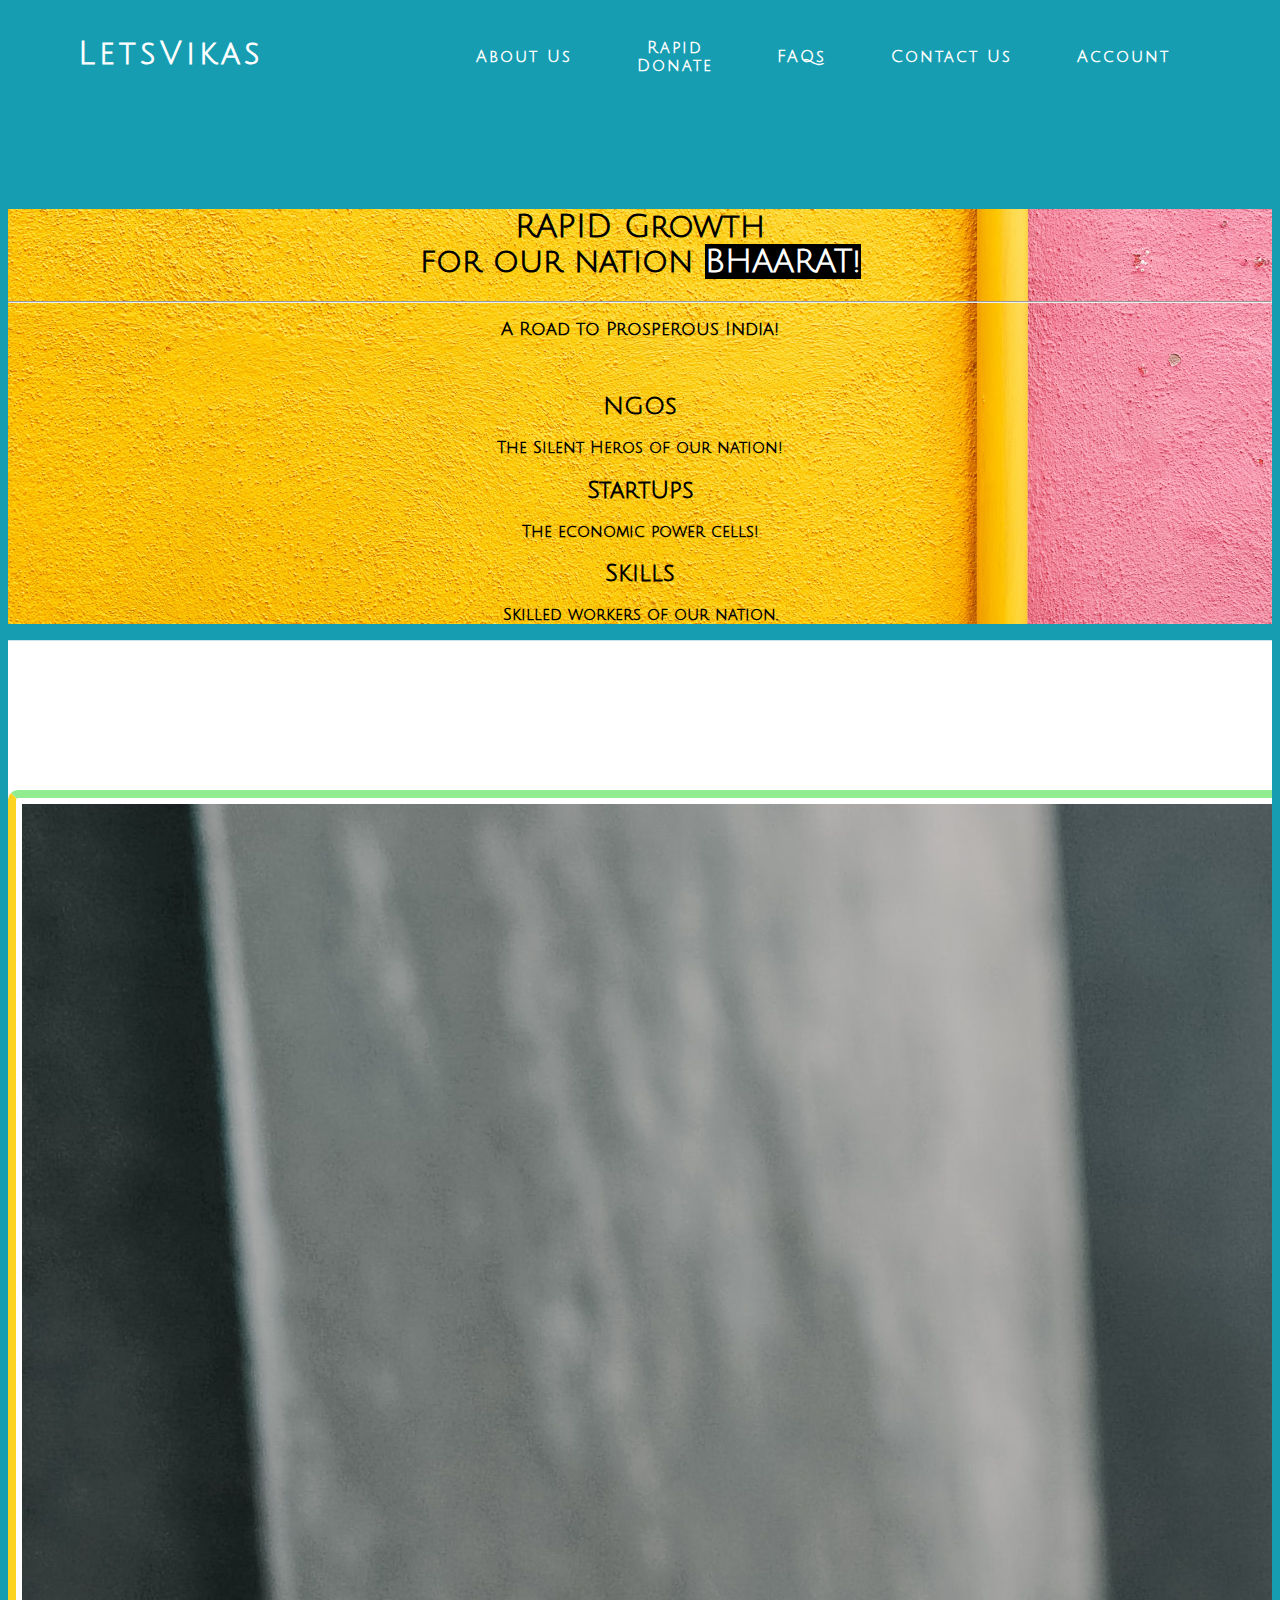
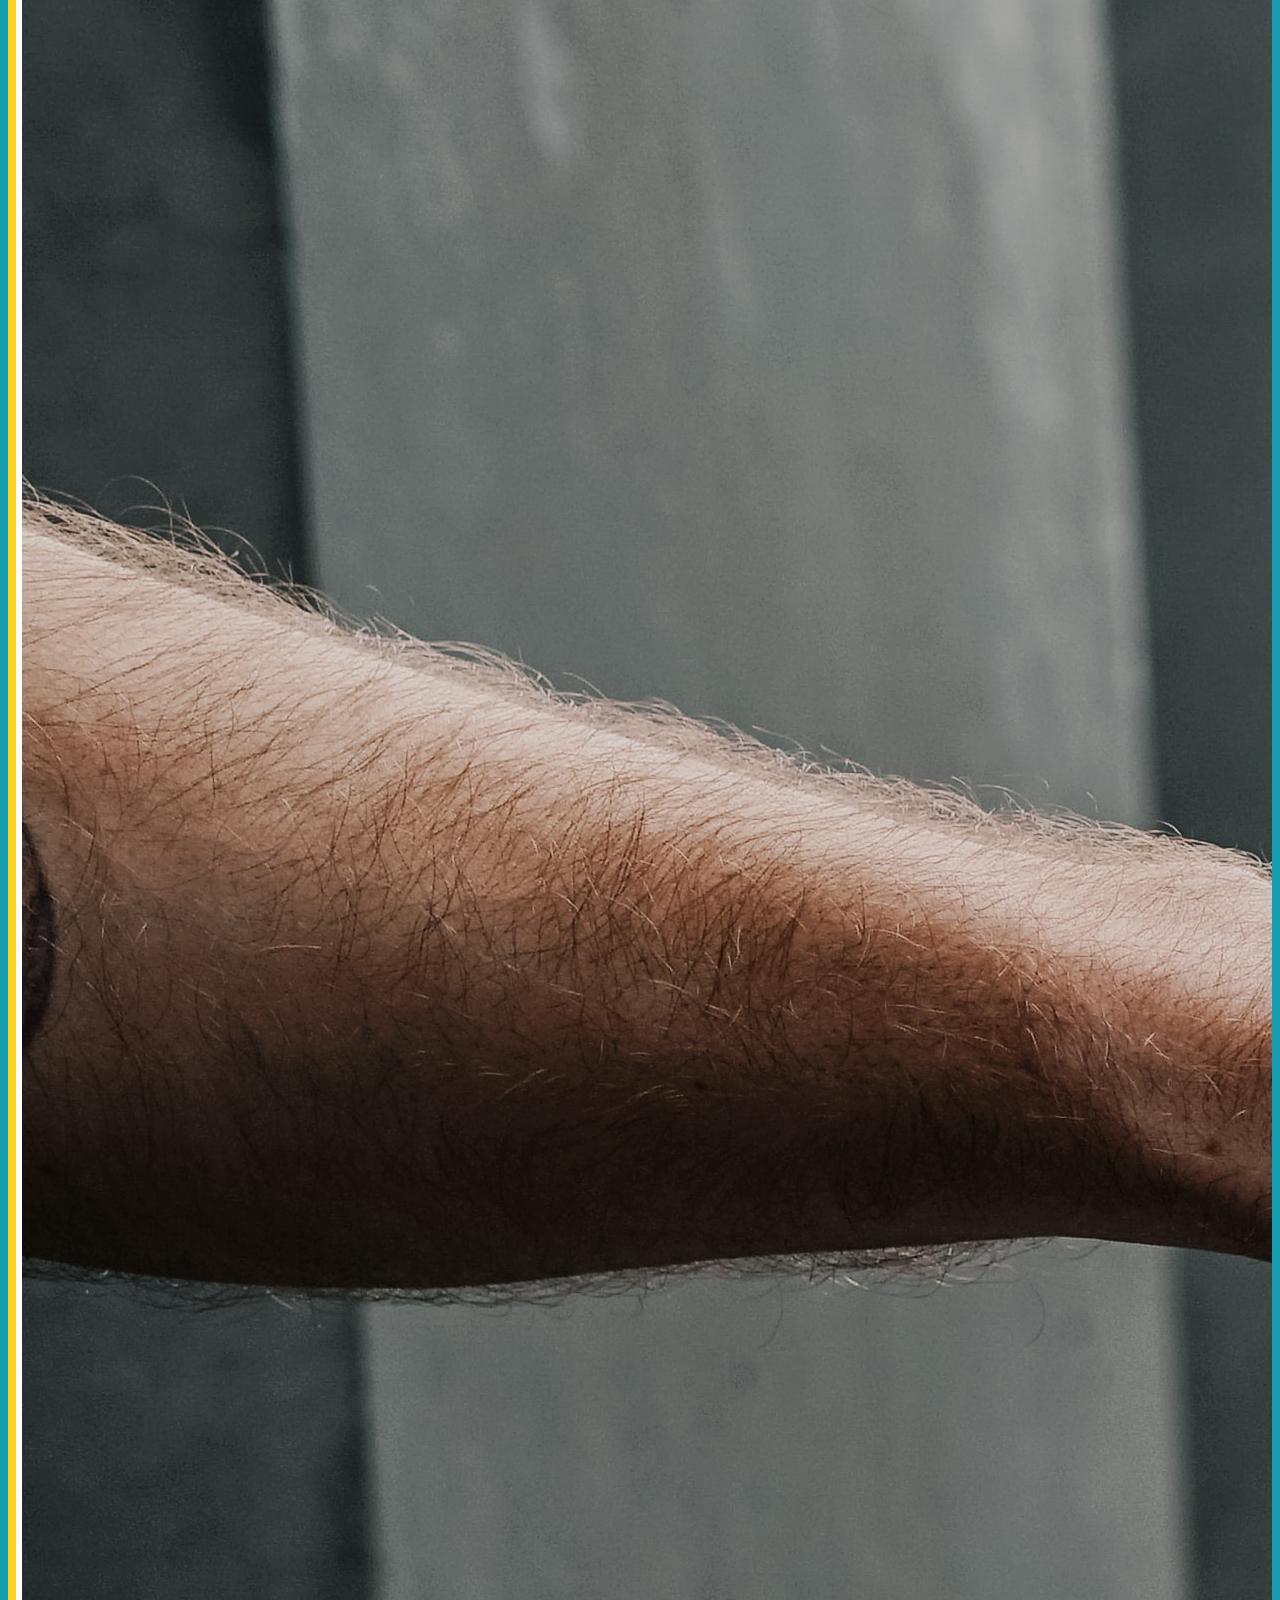
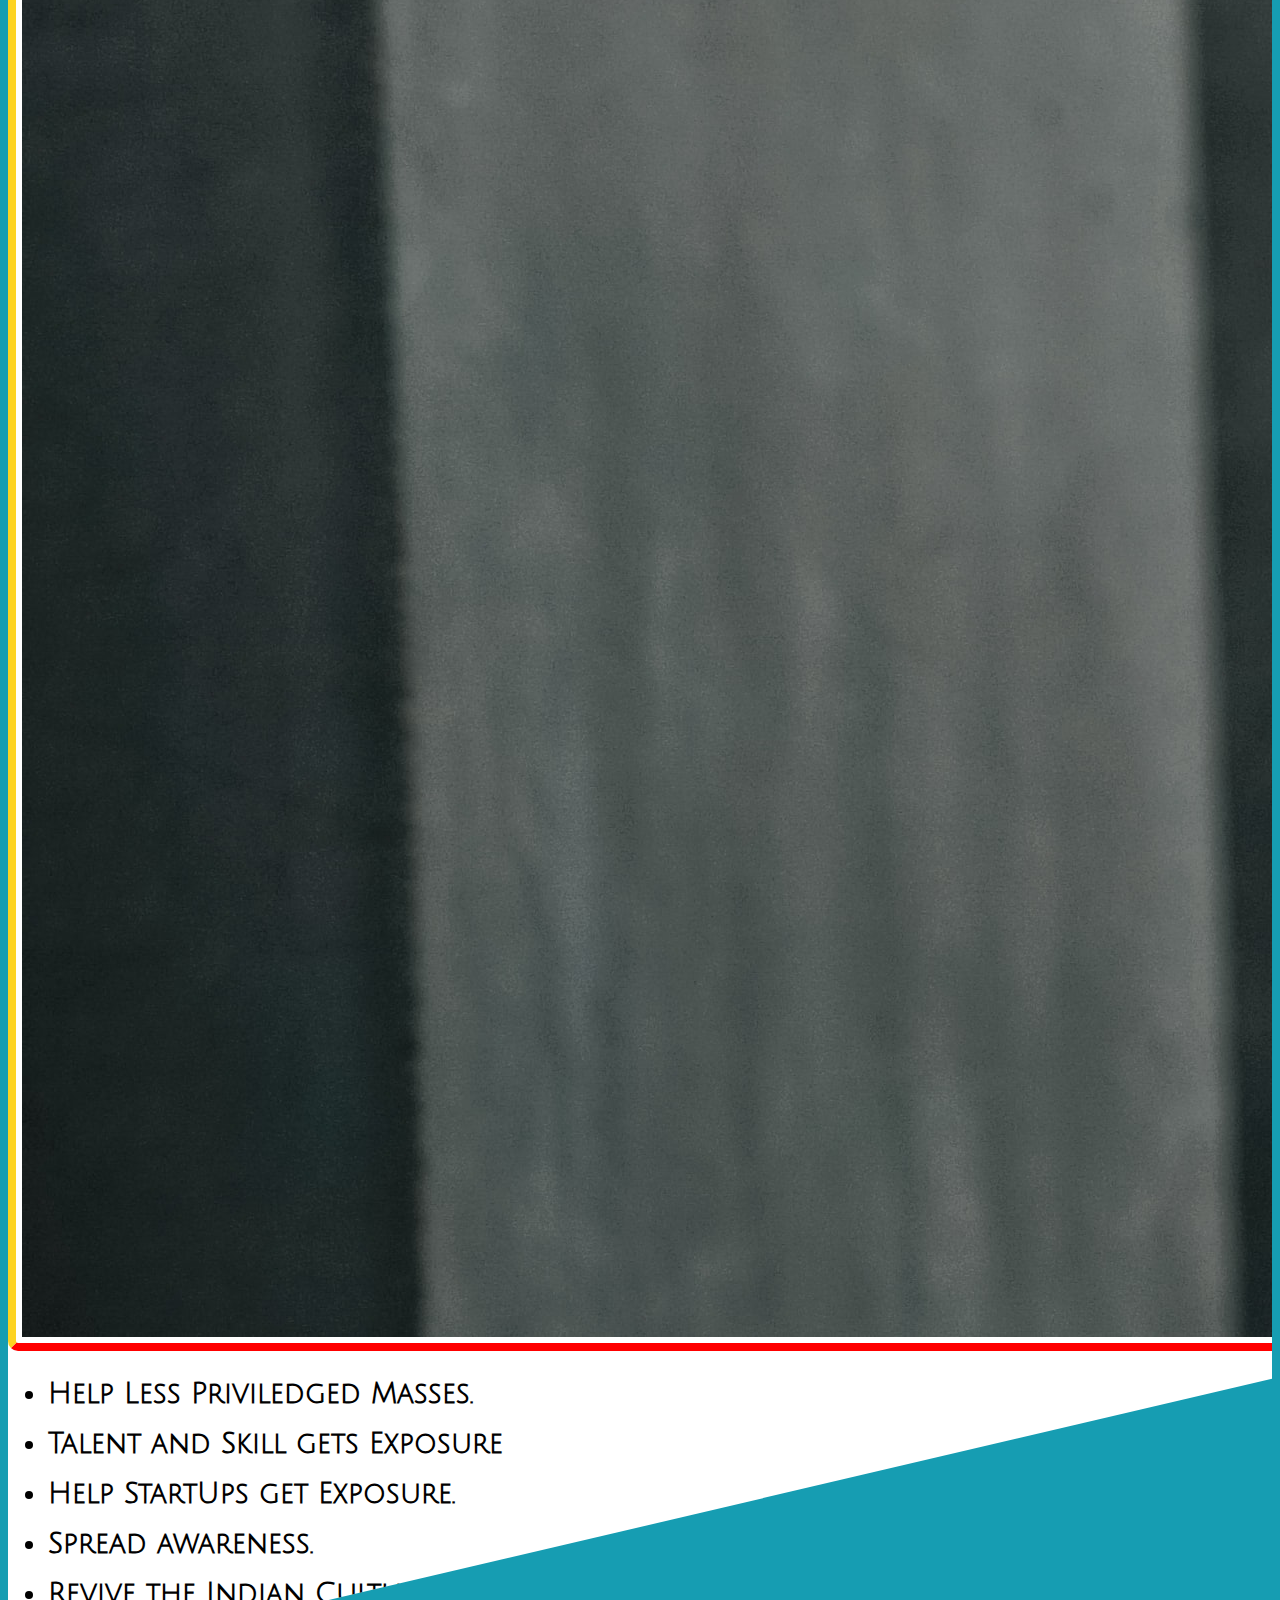
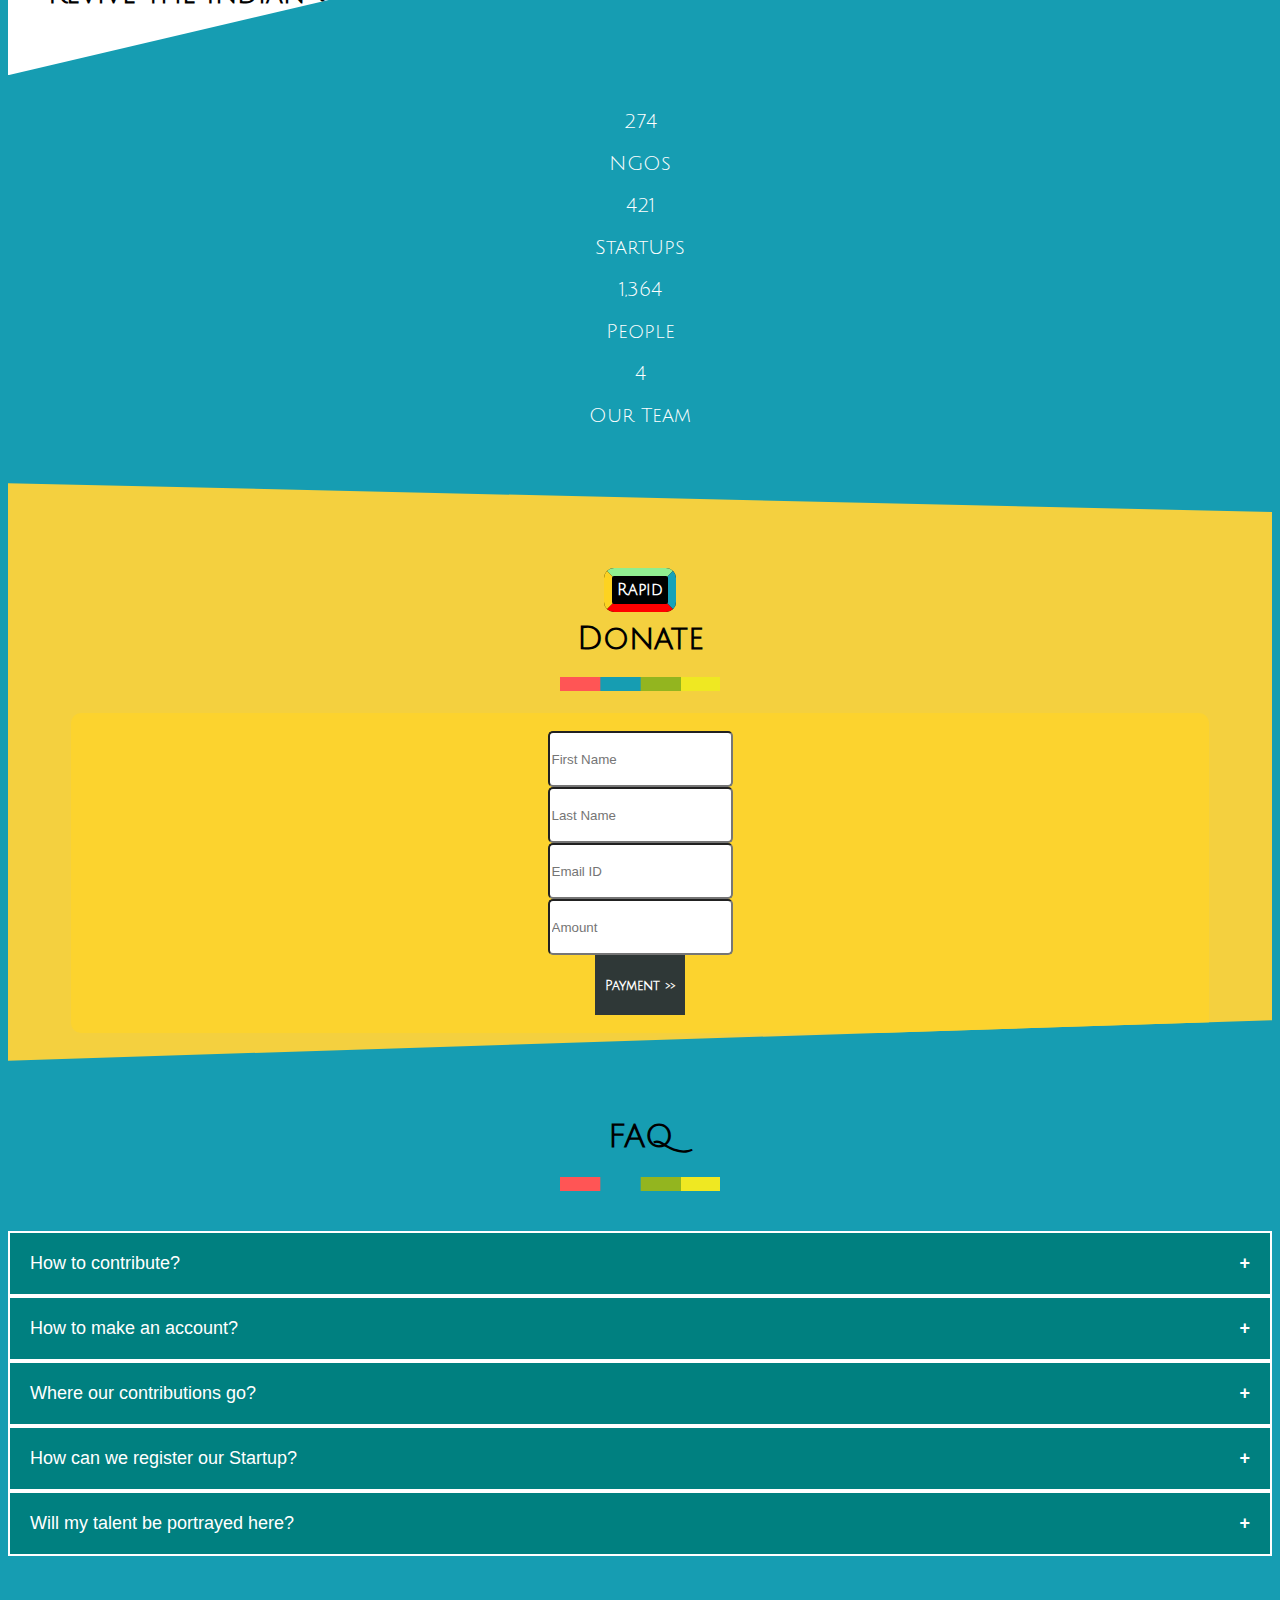
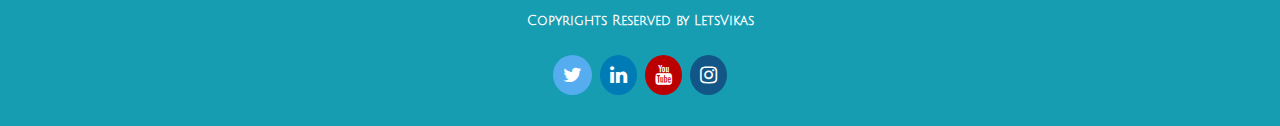
<file: LetsVikas/index.html>
<!DOCTYPE html>
<html>

    <head>
    
        <meta charset="utf-8">
        <meta content="width=device-width, initial-scale=1.0" name="viewport">
		<meta name="viewport" content="width=device-width, initial-scale=1">
        <link rel="stylesheet" href="https://cdnjs.cloudflare.com/ajax/libs/font-awesome/4.7.0/css/font-awesome.min.css">
        
        <title>LetsVikas</title>
        
        <link rel="stylesheet" href="https://cdn.jsdelivr.net/npm/bootstrap@4.5.3/dist/css/bootstrap.min.css" integrity="sha384-TX8t27EcRE3e/ihU7zmQxVncDAy5uIKz4rEkgIXeMed4M0jlfIDPvg6uqKI2xXr2" crossorigin="anonymous">
    
        <link href="style.css" rel="stylesheet">
        
        <!--Google Font-->
        <link href="https://fonts.googleapis.com/css2?family=Julius+Sans+One&display=swap" rel="stylesheet">
        <link href="https://fonts.googleapis.com/css2?family=Montserrat&display=swap" rel="stylesheet">

    </head>
    <body style="background-color: #169DB2 ">

        <!--NavBar-->
        <nav class="fixed-top blueback">
            
            <div class="font logo"><h1><strong>LetsVikas</strong></h1></div>
            <ul class="nav-items font">
                <li class="center"><a href="#aboutussect">About Us</a></li>
                <li class="center"><a href="#donationsect" >Rapid<br>Donate</a></li>
                <li class="center"><a href="#faqsect">FAQs</a></li>
                <li class="center"><a href="contactus.html">Contact Us</a></li>
                <li><a href="signin.php" id="login-btn" class="btn btn-outline-light">Account</a></li>
            </ul>
            <div class="burger">
            
                <div class="line l1"></div>
                <div class="line l2"></div>
                <div class="line l3"></div>
                
            </div>
        </nav>
        <!--End of NavBar-->
        
        <div id="extraspcontop"></div>
        
        <!--Jumbotron/Hero Section-->
        <div class="jumbotron font center">
            <h1><strong>RAPID Growth <br>for our nation <span class="blackbg whitecolor">BHAARAT!</span></strong></h1>
            <hr class="my-4">
            <p><strong class="incrfont">A Road to Prosperous India!</strong></p>
            <!--Categories-->
        <br>
        <div class="container" id="#categories">
            <div class="card-deck">
                <div class="card bg-danger c">
                    <a href="browse.php" class="catcard"><h2 class="card-header font"><strong>NGOs</strong></h2></a>
                        <div class="card-body ">
                            <p class="card-text"><strong>The Silent Heros of our nation!</strong></p>
                    </div>
                </div>
                <div class="card bg-info c">
                    <a href="browse.php" class="catcard"><h2 class="card-header font"><strong>StartUps</strong></h2></a>
                        <div class="card-body ">
                            <p class="card-text"><strong>The economic power cells!</strong></p>
                    </div>
                </div>
                <div class="card bg-light c">
                    <a href="browse.php" class="catcard"><h2 class="card-header font"><strong>Skills</strong></h2></a>
                        <div class="card-body ">
                        <p class="card-text"><strong>Skilled workers of our nation. </strong></p>
                    </div>
                </div>
            </div>
            <span  id="aboutussect"></span><!--Scrollspy for About us section-->
        </div>
        <!--End of Categories-->
        </div>
        <!--Eng of Jumbotron Section-->
        
        
        <!--About Us-->
        <div class="container-fluid aboutus">
            <div class="container">
            <br>
            <br>
                <div class="center">
                <h1 class="font au-head"><strong>About US</strong></h1>
                <img src="imgs/underline-aboutus.png">
                </div>
                <br>
                <div class="row">
                    
                    <div class="col-sm-6 aboutusimgc">
                    
                        <img src="imgs/aboutusimg.jpg" class="img-fluid aboutusimg card shadow p-3 mb-5 bg-white rounded">
                    
                    </div>
                    <div class="col-sm-6 font incrfontlist aboutusinfo">
                        <ul>
                            <li class="text-danger bold">Help Less Priviledged Masses.</li>
                            <li class="text-info bold">Talent and Skill gets Exposure</li>
                            <li class="text-success bold">Help StartUps get Exposure.</li>
                            <li class="text-warning bold">Spread awareness.</li>
                            <li class="bold">Revive the Indian Culture.</li>
                        </ul>
                    </div>
                
                </div>
                
            <br>
            </div>
        </div>
        <!--End of About Us Section-->
        <br><br>
        <div class="container-fluid mid">
        <div class="row font incrfont2">
            
          <div class="col-lg-3 col-6 center whitecolor">
            <span>274</span>
            <p>NGOs</p>
          </div>

          <div class="col-lg-3 col-6 center whitecolor">
            <span>421</span>
            <p>StartUps</p>
          </div>

          <div class="col-lg-3 col-6 center whitecolor">
            <span>1,364</span>
            <p>People</p>
          </div>

          <div class="col-lg-3 col-6 center whitecolor">
            <span>4</span>
            <p>Our Team</p>
		
          </div>   
        </div>
            <br  id="donationsect">
      </div>
        <br>
        <!--DONATE-->
        
        <div class="donate-container container-fluid pinkbg">
            <br><br><br>
            <div class="container card shadow p-3 mb-5 bg-white rounded">
                <br>
                <div class="center">
                    <h4 class="font"><strong class="rapidword">Rapid</strong></h4>
                <h1 class="font"><strong>Donate</strong></h1>
                <img src="imgs/underline-1.png">        
                </div>
                <br>
                
                <div class=" container-fluid center donate-form-wrapper">
                    <br>
                    <form>
                        <div class="row">
                        <div class="form-group col-sm-6">
                            <input type="text" class="form-control" id="donation-fname" placeholder="First Name">
                        </div>
                        <div class="form-group col-sm-6">
                            <input type="text" class="form-control" id="donation-lname" placeholder="Last Name">
                        </div>
                        </div>
                        <div class="row">
                        <div class="form-group col-sm-6">
                            <input type="email" class="form-control" id="email" placeholder="Email ID">
                        </div>
                        <div class="form-group col-sm-6">
                            <input type="text" class="form-control" id="amount" placeholder="Amount">
                        </div>
                        </div>
                        <div class="row">
                            <button class="btn rapiddonate font"><h4>Payment >></h4></button>
                        </div>
                    </form>
                    <br>
                
                </div>
            </div>
            <br>
        </div>
        <br><br>
        <div class="container-fluid" id="faqsect">
        <div class="container faqsect">
            <div class="center">
            <h1><strong class="font">FAQ</strong></h1>
                <img src="imgs/underline-1.png"> 
            </div>
                <br><br>
              <button class="accordion font1">How to contribute?</button>
		      <div class="panel">
		      <p>You can donate easily through Rapid Donate Section!</p>
		      </div>

                <button class="accordion font1">How to make an account?</button>
		      <div class="panel">
		      <p>Click on the Account Button above, and fill in the details in the redirected page.</p>
		      </div>

                <button class="accordion font1">Where our contributions go?</button>
		      <div class="panel">
		      <p>We donate directly to NGOs! No middle man involved!</p>
		      </div>
            <button class="accordion font1">How can we register our Startup?</button>
		      <div class="panel">
		      <p>During registering of Account, select Startup from the Drop Down..</p>
		      </div>
            <button class="accordion font1">Will my talent be portrayed here?</button>
		      <div class="panel">
		      <p>Yes! We make sure...deserving individuals get the publicity they need!</p>
		      </div>
        </div>
        <br><br>
        </div>
        <div class="footer container-fluid">
		
            
            <div class="row">
                <h5 class="font col-sm-6 center"><strong class="whitecolor">Copyrights Reserved by LetsVikas</strong></h5>
            
                <div class="col-sm-6 center">
                    <a href="https://twitter.com/Harshit_singh7?s=08" class="fa fa-twitter"></a>
					<a href="#" class="fa fa-linkedin"></a>
					<a href="https://youtu.be/E_1fT1xZT48" class="fa fa-youtube"></a>
					<a href="#" class="fa fa-instagram"></a>
                </div>
            </div>
            <br>
        </div>
        <script src="https://code.jquery.com/jquery-3.5.1.slim.min.js" integrity="sha384-DfXdz2htPH0lsSSs5nCTpuj/zy4C+OGpamoFVy38MVBnE+IbbVYUew+OrCXaRkfj" crossorigin="anonymous"></script>
        <script src="https://cdn.jsdelivr.net/npm/bootstrap@4.5.3/dist/js/bootstrap.bundle.min.js" integrity="sha384-ho+j7jyWK8fNQe+A12Hb8AhRq26LrZ/JpcUGGOn+Y7RsweNrtN/tE3MoK7ZeZDyx" crossorigin="anonymous"></script>
        
        <script src="app.js"></script>
    </body>
    
</html>
</file>
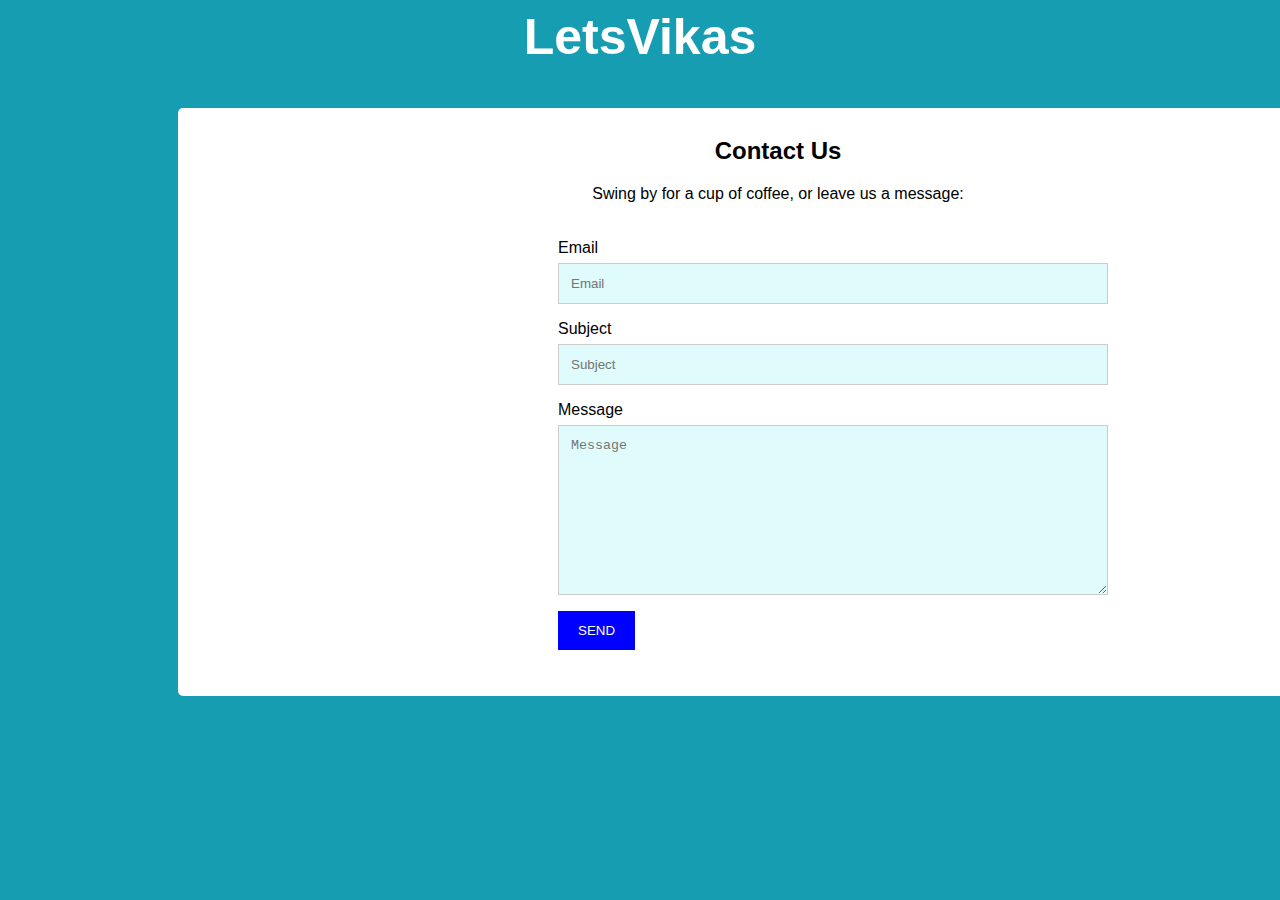
<file: LetsVikas/contactus.html>
<html>
    <head>
    <meta name="viewport" content="width=device-width, initial-scale=1">
    </head>
    <style>
    body {
      font-family: Arial, Helvetica, sans-serif;
    }
    
    * {
      box-sizing: border-box;
    }
    
    /* Style inputs */
    input[type=text], select, textarea {
      width: 100%;
      padding: 12px;
      border: 1px solid #ccc;
      margin-top: 6px;
      margin-bottom: 16px;
      resize: vertical;
    }
    
    input[type=submit] {
      background-color:blue;
      color: white;
      padding: 12px 20px;
      border: none;
      cursor: pointer;
    }
    
    input[type=submit]:hover {
      background-color: #45a049;
    }
    
    /* Style the container/contact section */
    .container {
      border-radius: 5px;
      margin-left:170px;
      width:1200px;
      background-color:white;
      padding: 10px;
      
    }
    
    /* Create two columns that float next to eachother */
    .column {
      float: center;
      width: 50%;
      margin-top: 6px;
      margin-left:350px;
      padding: 20px;
    }
    
    /* Clear floats after the columns */
    .row:after {
      content: "";
      display: table;
      clear: both;
    }
    
    /* Responsive layout - when the screen is less than 600px wide, make the two columns stack on top of each other instead of next to each other */
    @media screen and (max-width: 600px) {
      .column, input[type=submit] {
        width: 100%;
        margin-top: 0;
      }
    }
    </style>
    <body style="background-color: #169DB2 ">
    
    <h2 style="text-align:center;font-size:50px;color:white;"><strong>LetsVikas</strong></h2>
    
    <div class="container">
      <div style="text-align:center">
        <h2>Contact Us</h2>
        <p>Swing by for a cup of coffee, or leave us a message:</p>
      </div>
        <div class="column">
          <form action="/action_page.php">
            <label for="lname">Email</label>
            <input type="text" id="lname" name="lastname" placeholder="Email" style="background-color:#DFFBFB ;">
            <label for="lname">Subject</label>
            <input type="text" id="lname" name="lastname" placeholder="Subject" style="background-color:#DFFBFB ;">
            <label for="subject">Message</label>
            <textarea id="subject" name="subject" placeholder="Message" style="height:170px;background-color:#DFFBFB ;"></textarea>
            <input type="submit" value="SEND">
          </form>
        </div>
    </div>
    
    </body>
    </html>
</file>
<file: LetsVikas/style.css>
html {
  scroll-behavior: smooth;
}
.font {
  font-family: "Julius Sans One", sans-serif;
}
.font2 {
  font-family: "Montserrat", sans-serif;
}
.logo {
  letter-spacing: 4px;
}
.overlay {
  background-color: black;
}
.center {
  text-align: center !important;
}
.jumbotron {
  background-image: url(imgs/jumboimg.jpg);
  background-repeat: no-repeat;
  background-size: cover;
  margin-bottom: 0px;
}
.whitecolor {
  color: white;
}
.blackbg {
  background-color: black;
}
.blackcolor {
  color: black;
}
.bgwhite {
  background-color: white;
}
.rapidword {
  border-radius: 10px;
  background-color: black;
  color: white;
  padding: 5px;
  border-bottom: 8px solid red;
  border-right: 8px solid #17a2b8;
  border-top: 8px solid lightgreen;
  border-left: 8px solid #fdd321;
}
nav {
  display: flex;
  justify-content: space-around;
  min-height: 10vh;
  align-items: center;
  background-color: black;
  color: white;
}
.nav-items {
  display: flex;
  align-items: center;
  justify-content: space-around;
  width: 60%;
}
@media screen and (max-width: 1000px) {
  .nav-items {
    display: flex;
    justify-content: space-around;
    width: 68%;
  }
}
.blueback {
  background-color: #169db2;
}
.blue {
  color: #169db2 !important;
}
.c {
  min-width: 240px;
  margin: 5px;
}
.nav-items li {
  list-style: none;
  position: relative;
  font-weight: bold;
  letter-spacing: 2px;
  top: 14px;
}
.nav-items a {
  text-decoration: none;
  color: white;
}
.nav-items a:hover {
  text-decoration: none;
  color: black;
}
.line {
  height: 3px;
  width: 27px;
  margin: 5px;
}
.l1 {
  background-color: red;
}
.l2 {
  background-color: orange;
}
.l3 {
  background-color: yellow;
}
.burger {
  display: none;
  cursor: pointer;
  position: relative;
  bottom: 5px;
}
@media screen and (max-width: 908px) {
  body {
    overflow-x: hidden;
  }
  .nav-items {
    position: absolute;
    right: 0px;
    height: 90vh;
    top: 10vh;
    background-color: black;
    opacity: 0.95;
    display: block;
    flex-direction: column;
    text-align: center;
    width: 55%;
    padding-left: 0px;
    transform: translateX(100%);
    transition: transform 0.5s ease-in;
  }
  .nav-items li {
    margin-top: 5vh;
    margin-bottom: 5vh;
  }
  .burger {
    display: block;
  }
}
#extraspcontop {
  height: 10vh;
}
.burger-active {
  transform: translateX(0%);
}
.incrfont {
  font-size: 115%;
}
.incrfont2 {
  font-size: 125%;
}
.col {
  min-width: 200px;
}
.lightgrey {
  background-color: #e8e8e8;
}
.card {
  border-radius: 10px;
}
.categ {
  margin-left: 22px;
}
.catcard {
  text-decoration: none;
  color: black;
}
.catcard:hover {
  text-decoration: none;
  color: yellowgreen;
}
.col-min-width {
  min-width: 300px;
}
col-lg-3 {
  font-weight: bold !important;
}
.aboutus {
  background-color: white;
  display: flex;
  align-items: center;
  clip-path: polygon(0 0, 100% 0, 100% 93%, 0 100%);
}
.aboutusimg {
  border-radius: 10px !important;
  padding: 6px;
  border-bottom: 8px solid red;
  border-right: 8px solid #17a2b8;
  border-top: 8px solid lightgreen;
  border-left: 8px solid #fdd321;
  text-align: center;
}
.aboutusimgc {
  text-align: center;
  display: flex;
  align-items: center;
}
.aboutusinfo {
  display: flex;
  align-items: center;
}
.bold {
  font-weight: bold;
}
li {
  margin-bottom: 20px;
}
.incrfontlist {
  font-size: 28px;
}
@media screen and (max-width: 992px) {
  .incrfontlist {
    font-size: 130%;
  }
  li {
    margin: 15px;
  }
}
@media screen and (max-width: 768px) {
  .incrfontlist {
    font-size: 100%;
  }
  li {
    margin: 15px;
  }
}
@media screen and (max-width: 576px) {
  .incrfontlist {
    font-size: 130%;
  }
  li {
    margin: 15px;
  }
}
.donate-form-wrapper {
  width: 90%;
  margin: 0px auto;
  background-color: #fcd32e;
  border-radius: 10px;
}
.rapiddonate {
  margin: 0px auto;
  padding-bottom: 0px;
  background-color: #2f3837;
  color: white;
  border: 4px solid #2f3837;
}
.rapiddonate:hover {
  background-color: white;
  color: black;
  background-color: white;
  border: 4px solid #2f3837;
}
input {
  border-radius: 5px !important;
  height: 50px !important;
}
.pinkbg {
  background-color: #f4d03f;
}
.donate-container {
  padding-top: 5px;
  padding-bottom: 10px !important;
  clip-path: polygon(0 0, 100% 5%, 100% 93%, 0% 100%);
}
.accordion {
  background-color: teal;
  color: white;
  cursor: pointer;
  padding: 20px;
  width: 100%;
  border: 2px solid white;
  text-align: left;
  outline: none;
  font-size: 18px;
  transition: 0.4s;
  font-weight: 480;
}

.accordion:hover {
  background-color: white;
  color: black;
}
.accordion:after {
  content: "\002B";
  font-weight: bold;
  float: right;
  margin-left: 5px;
}

.panel {
  padding: 0px 10px;
  font-size: 110%;
  background-color: aliceblue;
  max-height: 0;
  overflow: hidden;
  transition: max-height 0.2s ease-out;
}
.social {
  margin: 5px;
}
.fa {
  padding: 10px;
  font-size: 20px;
  text-align: center;
  text-decoration: none;
  margin: 5px 2px;
  border-radius: 50%;
}

.fa:hover {
  opacity: 0.7;
}

.fa-twitter {
  background: #55acee;
  color: white;
}

.fa-linkedin {
  background: #007bb5;
  color: white;
}

.fa-youtube {
  background: #bb0000;
  color: white;
}

.fa-instagram {
  background: #125688;
  color: white;
}
.faqsect {
  border-radius: 10px !important;
}
.mainsect {
  background-color: white;
}
.breadcrumb {
  width: 100%;
}
.breadcrumbcontainer {
  background-color: #e9ecef;
  padding-top: 10px;
  padding-bottom: 0px;
  margin-bottom: 0px;
}
.orstatement {
  padding-left: 20px;
  padding-top: 5px;
  padding-bottom: 5px;
}
.signuplink {
  margin-left: 10px;
}
.welcome {
  background-color: #f4d03f;
  padding: 5px;
  border-radius: 10px;
}

#lefttab {
  height: 90vh;
  position: fixed;
  top: 10vh;
  width: 20%;
  background-color: indianred;
}

.leftnav {
  display: flex;
  justify-content: space-around;
  align-items: center;
}
.burger2 {
  margin-left: 10px;
  padding: 3px;
  margin-right: 18px;
  position: relative;
  bottom: 4px;
}
.l {
  background-color: black;
}
#discover {
  border-radius: 30px !important;
  height: 50px !important;
  width: 23vw;
  outline: none;
  padding-left: 15px;
  font-size: 115%;
  border: 2px solid lightgray;
  background-color: #e8e8e8;
}
.discoverbtn {
  border: 2px solid lightgray;
  outline: none !important;
  border-radius: 50%;
  margin-left: 0px !important;
  background-color: teal;
  color: white;
}
#profilepic {
  height: 160px;
  width: 160px;
  border-radius: 50%;
}
.lefttabbtn {
  padding: 10px 30px 10px 30px;
  font-size: 120%;
}
#nameprofile {
  font-size: 130%;
  margin-top: 10px;
}
</file>
